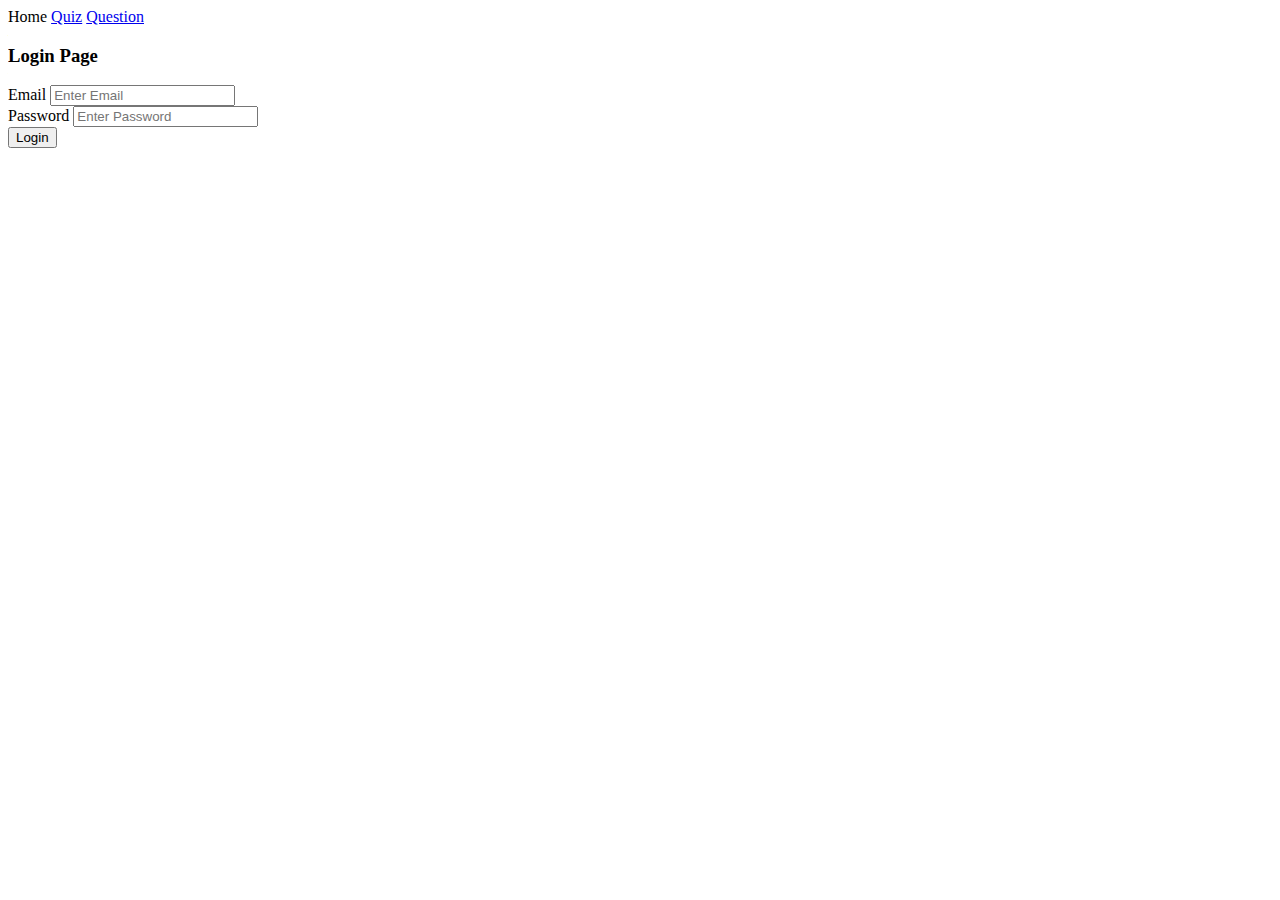
<file: index.html>
<!DOCTYPE html>
<html>
  <head>
    <meta charset="utf-8" />
    <meta name="viewport" content="width=device-width, initial-scale=1" />
    <title>Mini Quiz App</title>
  </head>
  <body>
    <div id="navbar"></div>
    <div id="form-container">
      <h3>Login Page</h3>
      <form id="form">
        <div>
          <label>Email</label>
          <input id="email" type="text" placeholder="Enter Email" />
        </div>
        <div>
          <label>Password</label>
          <input id="password" type="password" placeholder="Enter Password" />
        </div>

        <input type="submit" value="Login" />
      </form>
    </div>
  </body>
  <script src="./scrips/navbar.js" type="module"></script>
  <script src="./scrips/login.js" type="module"></script>
</html>
</file>
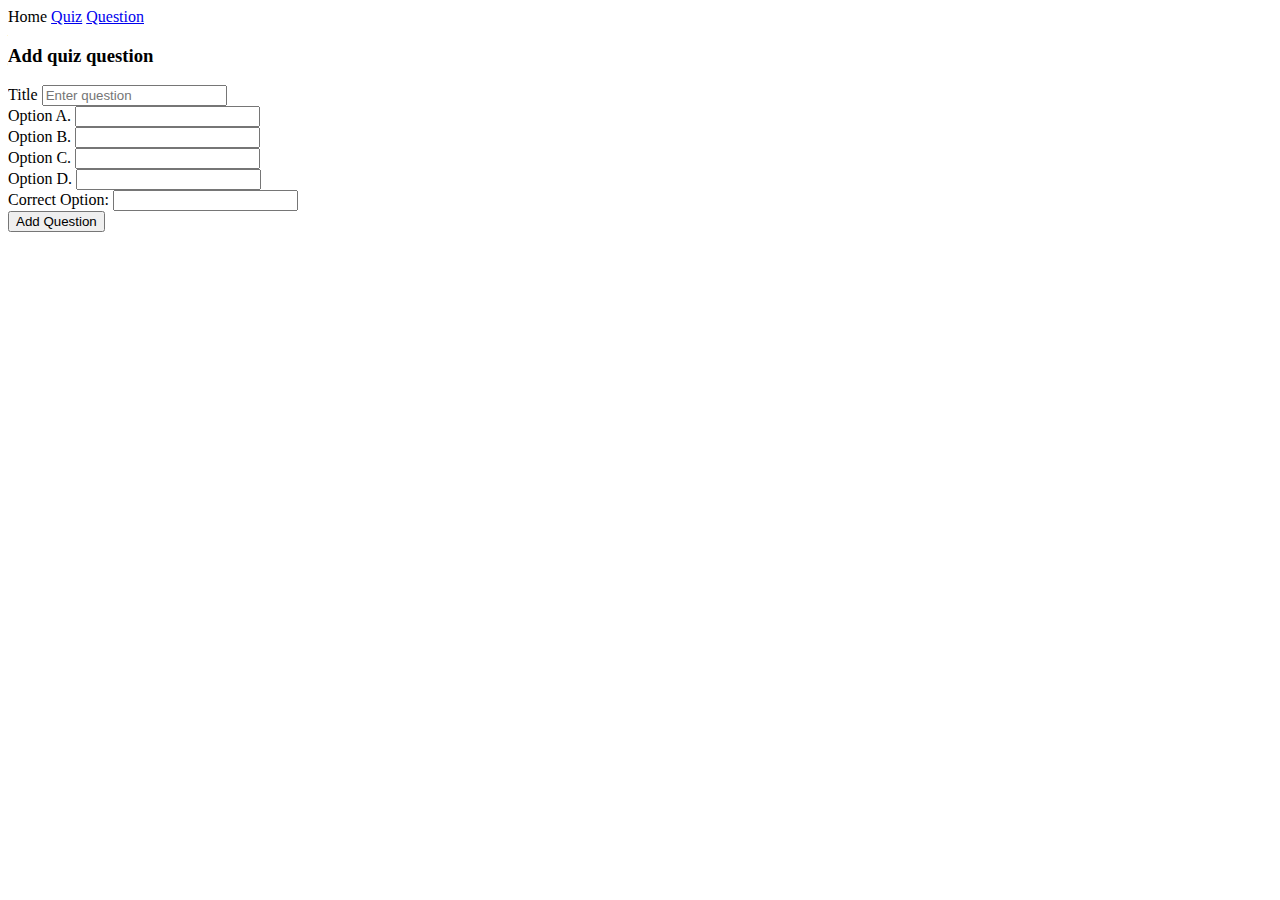
<file: quiz.html>
<!DOCTYPE html>
<html>
  <head>
    <meta charset="utf-8" />
    <meta name="viewport" content="width=device-width, initial-scale=1" />
    <title>Mini Quiz App</title>
  </head>
  <body>
    <div id="navbar"></div>
    <div id="quiz-form">
      <h3>Add quiz question</h3>
      <form id="form">
        <div>
          <label>Title</label>
          <input id="ques" type="text" placeholder="Enter question" />
        </div>
        <div>
          <label>Option A.</label>
          <input id="option1" type="text" /><br />
          <label>Option B.</label>
          <input id="option2" type="text" /><br />
          <label>Option C.</label>
          <input id="option3" type="text" /><br />
          <label>Option D.</label>
          <input id="option4" type="text" />
        </div>
        <div>
          <label>Correct Option:</label>
          <input id="correctOption" type="text" />
        </div>
        <input type="submit" value="Add Question" />
      </form>
    </div>
  </body>
  <script src="./scrips/navbar.js" type="module"></script>
  <script src="./scrips/quiz.js" type="module"></script>
</html>
</file>
